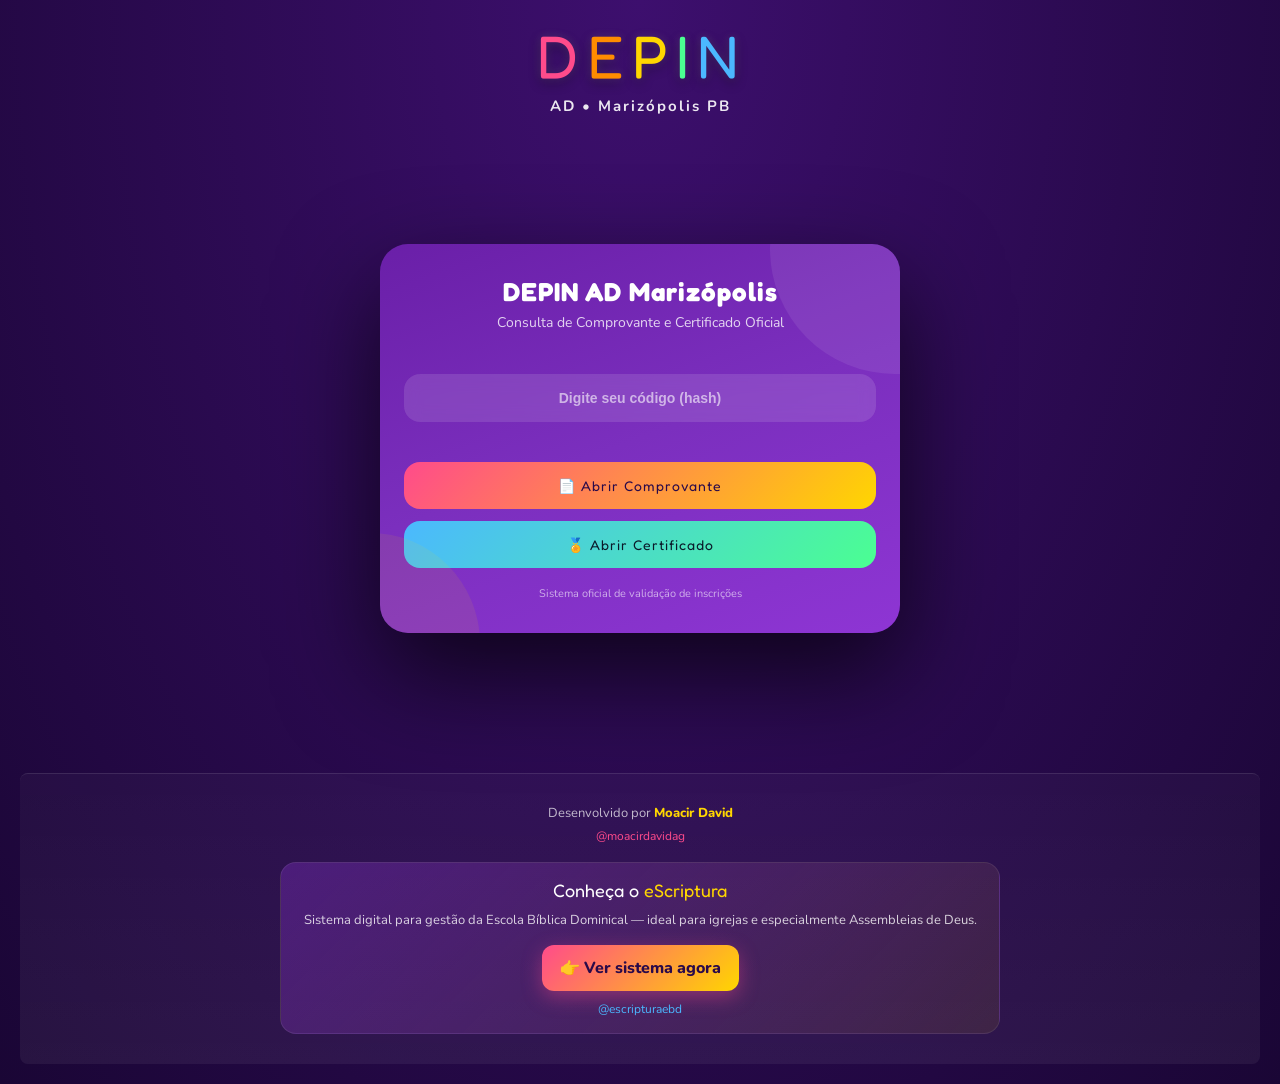
<file: index.html>
<!doctype html>
<html lang="pt-BR">
  <head>
    <meta charset="UTF-8" />
    <meta name="viewport" content="width=device-width, initial-scale=1" />
    <title>Treinamento DEPIN - AD Marizópolis/PB</title>

    <link
      href="https://fonts.googleapis.com/css2?family=Fredoka+One&family=Nunito:wght@400;600;800;900&display=swap"
      rel="stylesheet"
    />
    <link
      href="https://fonts.googleapis.com/css2?family=Baloo+2:wght@600;700;800&family=Nunito:wght@400;600;700;800&display=swap"
      rel="stylesheet"
    />
    <link rel="icon" type="image/x-icon" href="./favicon.png" />

    <link rel="stylesheet" href="style.css" />

    <style>
      body {
        display: flex;
        align-items: center;
        justify-content: center;
        flex-direction: column;
        min-height: 100vh;
        background: radial-gradient(ellipse at top, #3d0f6e 0%, #1a0635 100%);
        padding: 20px;
      }

      .landing {
        width: 100%;
        max-width: 520px;
        background: linear-gradient(160deg, #6a1fa8, #7b2fbe, #8e35d4);
        border-radius: 28px;
        padding: 32px 24px;
        color: #fff;
        text-align: center;
        box-shadow: 0 40px 100px rgba(0, 0, 0, 0.7);
        position: relative;
        overflow: hidden;
      }

      .landing::before {
        content: "";
        position: absolute;
        top: -120px;
        right: -120px;
        width: 250px;
        height: 250px;
        background: rgba(255, 255, 255, 0.08);
        border-radius: 50%;
      }

      .landing::after {
        content: "";
        position: absolute;
        bottom: -120px;
        left: -120px;
        width: 220px;
        height: 220px;
        background: rgba(255, 214, 0, 0.08);
        border-radius: 50%;
      }

      .landing h1 {
        font-family: "Fredoka One", cursive;
        font-size: 26px;
        margin-bottom: 6px;
        letter-spacing: 1px;
      }

      .landing p {
        font-size: 14px;
        opacity: 0.8;
        margin-bottom: 22px;
      }

      .input-box {
        margin: 20px 0;
        position: relative;
      }

      .landing input {
        width: 100%;
        padding: 16px;
        border-radius: 16px;
        border: none;
        outline: none;
        font-size: 14px;
        font-weight: 600;
        text-align: center;
        background: rgba(255, 255, 255, 0.12);
        color: #fff;
        backdrop-filter: blur(8px);
      }

      .landing input::placeholder {
        color: rgba(255, 255, 255, 0.6);
      }

      .btn {
        width: 100%;
        padding: 15px;
        border-radius: 16px;
        border: none;
        cursor: pointer;
        font-family: "Fredoka One", cursive;
        font-size: 14px;
        letter-spacing: 1px;
        margin-top: 12px;
        transition: 0.2s;
      }

      .btn-primary {
        background: linear-gradient(135deg, #ff4b8b, #ffd600);
        color: #2a0a4a;
      }

      .btn-secondary {
        background: linear-gradient(135deg, #4bb8ff, #4bff91);
        color: #0b1a2a;
      }

      .btn:hover {
        transform: translateY(-2px);
        box-shadow: 0 10px 25px rgba(0, 0, 0, 0.3);
      }

      .footer-text {
        margin-top: 18px;
        font-size: 11px;
        opacity: 0.6;
      }

      @media (max-width: 480px) {
        .landing {
          padding: 26px 18px;
        }

        .landing h1 {
          font-size: 22px;
        }
      }
    </style>
  </head>

  <body>
    <header class="main-header">
      <div class="depin-logo">
        <span>D</span>
        <span>E</span>
        <span>P</span>
        <span>I</span>
        <span>N</span>
      </div>
      <div class="depin-sub">AD • Marizópolis PB</div>
    </header>
    <div class="landing">
      <h1>DEPIN AD Marizópolis</h1>
      <p>Consulta de Comprovante e Certificado Oficial</p>

      <div class="input-box">
        <input id="id" placeholder="Digite seu código (hash)" />
      </div>

      <button class="btn btn-primary" onclick="abrirComprovante()">
        📄 Abrir Comprovante
      </button>

      <button class="btn btn-secondary" onclick="abrirCertificado()">
        🏅 Abrir Certificado
      </button>

      <div class="footer-text">Sistema oficial de validação de inscrições</div>
    </div>

    <script>
      const BASE = "https://moacirdavidag.github.io/depin-admz";

      function abrirComprovante() {
        const id = document.getElementById("id").value.trim();

        if (!id) {
          mostrarToast("Digite o código do comprovante");
          return;
        }

        window.location.href = `${BASE}/comprovante.html?id=${id}`;
      }

      function abrirCertificado() {
        const id = document.getElementById("id").value.trim();

        if (!id) {
          mostrarToast("Digite o código do certificado");
          return;
        }

        // 🔥 DATA LIBERAÇÃO
        const liberacao = new Date("2026-06-06T00:00:00");

        // DATA ATUAL
        const agora = new Date();

        // 🚫 BLOQUEIA ANTES
        if (agora < liberacao) {
          mostrarToast(
            "⚠️ Os certificados serão liberados somente em 06 de Junho de 2026.",
          );

          return;
        }

        window.location.href = `${BASE}/certificado.html?id=${id}`;
      }

      // =========================
      // TOAST
      // =========================
      function mostrarToast(texto) {
        let toast = document.getElementById("toast");

        if (!toast) {
          toast = document.createElement("div");
          toast.id = "toast";

          toast.style.position = "fixed";
          toast.style.left = "50%";
          toast.style.bottom = "28px";
          toast.style.transform = "translateX(-50%) translateY(20px)";
          toast.style.background = "linear-gradient(135deg,#ff1744,#d50000)";
          toast.style.color = "#fff";
          toast.style.padding = "14px 18px";
          toast.style.borderRadius = "16px";
          toast.style.fontFamily = "'Nunito',sans-serif";
          toast.style.fontWeight = "800";
          toast.style.fontSize = "14px";
          toast.style.boxShadow = "0 10px 30px rgba(0,0,0,0.35)";
          toast.style.zIndex = "99999";
          toast.style.opacity = "0";
          toast.style.transition = "all .25s ease";
          toast.style.maxWidth = "90%";
          toast.style.textAlign = "center";
          toast.style.backdropFilter = "blur(8px)";

          document.body.appendChild(toast);
        }

        toast.innerHTML = texto;

        toast.style.opacity = "1";
        toast.style.transform = "translateX(-50%) translateY(0)";

        clearTimeout(window.__toastTimer);

        window.__toastTimer = setTimeout(() => {
          toast.style.opacity = "0";
          toast.style.transform = "translateX(-50%) translateY(20px)";
        }, 4000);
      }
    </script>
    <footer class="app-footer">
      <div class="footer-content">
        <!-- DEV -->
        <div class="dev">
          Desenvolvido por
          <a href="https://moacirdavidag.com" target="_blank" class="dev-name">
            Moacir David
          </a>

          <a
            href="https://instagram.com/moacirdavidag"
            target="_blank"
            class="insta"
          >
            <i data-lucide="instagram"></i>
            @moacirdavidag
          </a>
        </div>

        <!-- CTA -->
        <div class="cta">
          <div class="cta-title">Conheça o <span>eScriptura</span></div>

          <div class="cta-text">
            Sistema digital para gestão da Escola Bíblica Dominical — ideal para
            igrejas e especialmente Assembleias de Deus.
          </div>

          <a
            href="https://escripturaebd.com?utm_source=depinadmz2026"
            target="_blank"
            class="cta-btn"
          >
            👉 Ver sistema agora
          </a>

          <div class="cta-social">
            <i data-lucide="instagram"></i>
            @escripturaebd
          </div>
        </div>
      </div>
    </footer>
  </body>
</html>
</file>
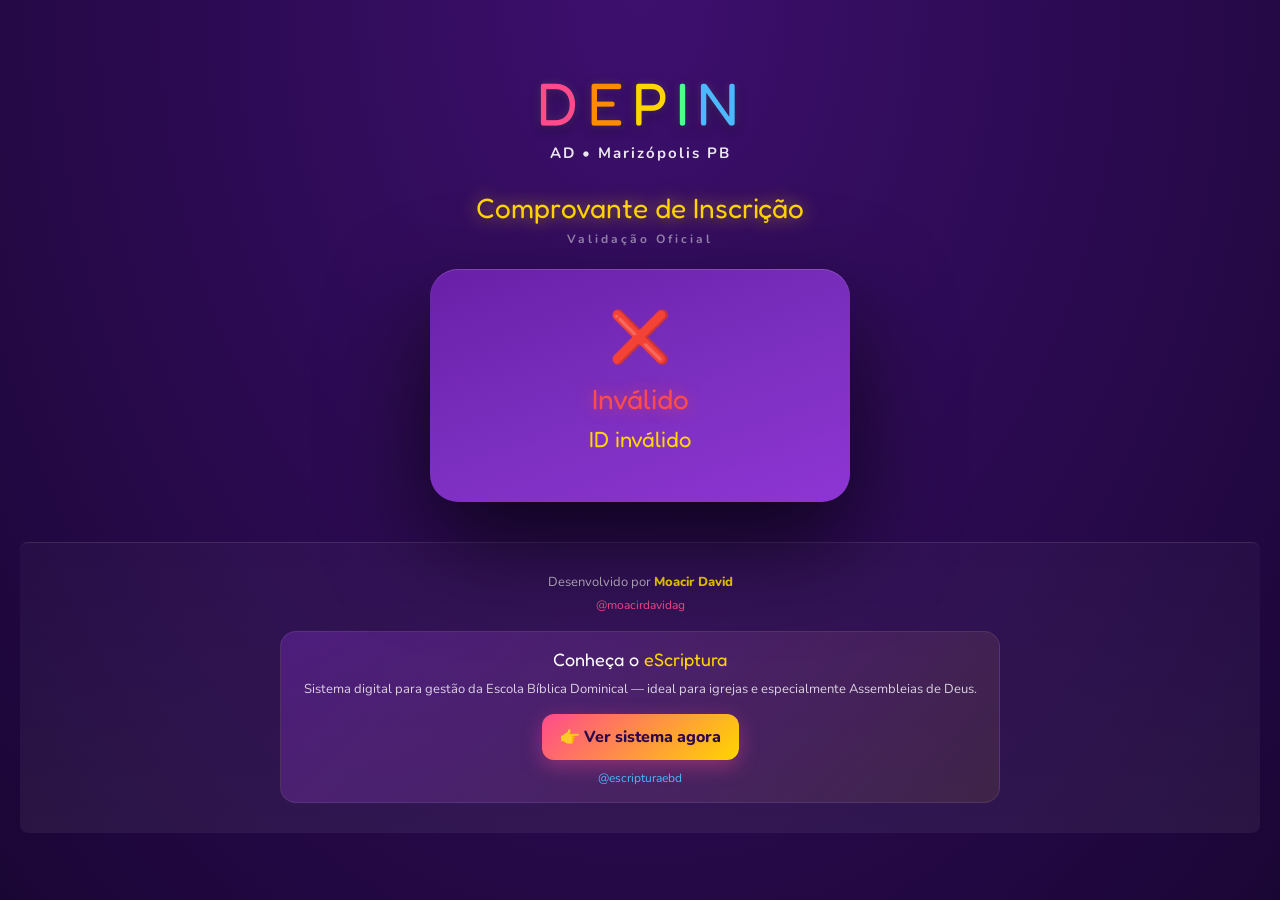
<file: validar.html>
<!doctype html>
<html lang="pt-BR">
  <head>
    <meta charset="UTF-8" />
    <meta name="viewport" content="width=device-width, initial-scale=1.0" />
    <title>Validação de Comprovante</title>

    <link
      href="https://fonts.googleapis.com/css2?family=Fredoka+One&family=Nunito:wght@400;600;700;800;900&display=swap"
      rel="stylesheet"
    />

    <style>
      * {
        margin: 0;
        padding: 0;
        box-sizing: border-box;
      }

      body {
        min-height: 100vh;
        display: flex;
        flex-direction: column; /* 🔥 ISSO resolve */
        align-items: center;
        justify-content: center;
        padding: 20px;
        font-family: "Nunito", sans-serif;

        background: radial-gradient(ellipse at top, #3d0f6e 0%, #1a0635 100%);
      }

      /* CARD */
      .card {
        width: 100%;
        max-width: 420px;
        padding: 34px 26px;
        border-radius: 28px;

        background: linear-gradient(160deg, #6a1fa8, #7b2fbe, #8e35d4);

        box-shadow:
          0 40px 100px rgba(0, 0, 0, 0.7),
          inset 0 1px 0 rgba(255, 255, 255, 0.15);

        text-align: center;
        position: relative;
        overflow: hidden;
      }

      /* STATUS */
      .status {
        font-family: "Fredoka One", cursive;
        font-size: 28px;
        margin-bottom: 10px;
      }

      .valid {
        color: #00e676;
        text-shadow: 0 0 15px rgba(0, 230, 118, 0.6);
      }

      .invalid {
        color: #ff4b4b;
        text-shadow: 0 0 15px rgba(255, 75, 75, 0.6);
      }

      /* ICON */
      .icon {
        font-size: 50px;
        margin-bottom: 10px;
      }

      /* NAME */
      .name {
        font-family: "Fredoka One", cursive;
        font-size: 22px;
        color: #ffd600;
        margin: 10px 0;
      }

      /* INFO */
      .info {
        color: #fff;
        font-size: 14px;
        margin-bottom: 10px;
      }

      .hash {
        margin-top: 16px;
        font-family: monospace;
        font-size: 11px;
        color: rgba(255, 255, 255, 0.6);
        word-break: break-all;
      }

      /* FOOTER */
      .footer {
        margin-top: 20px;
        font-size: 11px;
        color: rgba(255, 255, 255, 0.4);
      }

      /* HEADER EXTERNO */
      .page-header {
        text-align: center;
        margin-bottom: 22px;
      }

      .page-header .title {
        font-family: "Fredoka One", cursive;
        font-size: 28px;
        color: #ffd600;
        text-shadow: 0 0 18px rgba(255, 214, 0, 0.6);
      }

      .page-header .subtitle {
        font-size: 12px;
        font-weight: 700;
        letter-spacing: 3px;
        color: rgba(255, 255, 255, 0.5);
        margin-top: 6px;
      }

      /* RESPONSIVO */
      @media (max-width: 480px) {
        .card {
          padding: 26px 18px;
        }
      }
    </style>
    <link
      href="https://fonts.googleapis.com/css2?family=Fredoka+One&family=Nunito:wght@400;600;800;900&display=swap"
      rel="stylesheet"
    />
    <link
      href="https://fonts.googleapis.com/css2?family=Baloo+2:wght@600;700;800&family=Nunito:wght@400;600;700;800&display=swap"
      rel="stylesheet"
    />

    <link rel="stylesheet" href="style.css" />
    <link rel="icon" type="image/x-icon" href="./favicon.png" />
  </head>

  <body>
    <header class="main-header">
      <div class="depin-logo">
        <span>D</span>
        <span>E</span>
        <span>P</span>
        <span>I</span>
        <span>N</span>
      </div>
      <div class="depin-sub">AD • Marizópolis PB</div>
    </header>
    <!-- HEADER EXTERNO -->
    <div class="page-header">
      <div class="title">Comprovante de Inscrição</div>
      <div class="subtitle">Validação Oficial</div>
    </div>

    <!-- CARD -->
    <div class="card">
      <div id="icon" class="icon">⏳</div>

      <div id="status" class="status">Validando...</div>

      <div id="nome" class="name"></div>

      <div id="igreja" class="info"></div>

      <div id="cidade" class="info"></div>

      <div id="hash" class="hash"></div>
    </div>
    <footer class="app-footer">
      <div class="footer-content">
        <!-- DEV -->
        <div class="dev">
          Desenvolvido por
          <a href="https://moacirdavidag.com" target="_blank" class="dev-name">
            Moacir David
          </a>

          <a
            href="https://instagram.com/moacirdavidag"
            target="_blank"
            class="insta"
          >
            <i data-lucide="instagram"></i>
            @moacirdavidag
          </a>
        </div>

        <!-- CTA -->
        <div class="cta">
          <div class="cta-title">Conheça o <span>eScriptura</span></div>

          <div class="cta-text">
            Sistema digital para gestão da Escola Bíblica Dominical — ideal para
            igrejas e especialmente Assembleias de Deus.
          </div>

          <a
            href="https://escripturaebd.com?utm_source=depinadmz2026"
            target="_blank"
            class="cta-btn"
          >
            👉 Ver sistema agora
          </a>

          <div class="cta-social">
            <i data-lucide="instagram"></i>
            @escripturaebd
          </div>
        </div>
      </div>
    </footer>
    <script>
      /* ===================================
     PEGAR ID
  =================================== */
      const id = new URLSearchParams(window.location.search).get("id");

      /* ===================================
     API (JSONP)
  =================================== */
      const API =
        "https://script.google.com/macros/s/AKfycbwqj-LLeFZVWAc94AONcbTLO2Z_LOKSQTd6w53fzl-hKAQGhIXNKq2IPnRtuLbZJ02T/exec?id=";

      /* ===================================
     CARREGAR DADOS (JSONP)
  =================================== */
      function carregarValidacao(id) {
        const script = document.createElement("script");

        script.src = API + id + "&callback=renderValidacao";

        script.onerror = () => {
          mostrarInvalido("Erro ao validar");
        };

        document.body.appendChild(script);
      }

      /* ===================================
     CALLBACK
  =================================== */
      function renderValidacao(data) {
        if (!data || data.error) {
          mostrarInvalido("Certificado inválido");
          return;
        }

        /* STATUS */
        document.getElementById("status").innerText = "Válido";
        document.getElementById("status").classList.add("valid");

        /* ICON */
        document.getElementById("icon").innerText = "✔";

        /* DADOS */
        document.getElementById("nome").innerText = data.nome;
        document.getElementById("igreja").innerText = data.igreja;
        document.getElementById("cidade").innerText = data.cidade;

        /* HASH */
        document.getElementById("hash").innerText = id;
      }

      /* ===================================
     ESTADO INVÁLIDO
  =================================== */
      function mostrarInvalido(msg) {
        document.getElementById("status").innerText = "Inválido";
        document.getElementById("status").classList.add("invalid");

        document.getElementById("icon").innerText = "❌";

        document.getElementById("nome").innerText = msg;
        document.getElementById("igreja").innerText = "";
        document.getElementById("cidade").innerText = "";
      }

      /* ===================================
     INICIAR
  =================================== */
      if (id) {
        carregarValidacao(id);
      } else {
        mostrarInvalido("ID inválido");
      }
    </script>
  </body>
</html>
</file>
<file: style.css>
* {
  margin: 0;
  padding: 0;
  box-sizing: border-box;
}

body {
  font-family: "Nunito", sans-serif;
  background: radial-gradient(ellipse at top, #3d0f6e 0%, #1a0635 100%);
  min-height: 100vh;
}

.btn {
  display: block;
  width: 100%;
  margin-top: 20px;
  padding: 14px;
  border-radius: 16px;
  border: none;
  font-family: "Fredoka One", cursive;
  cursor: pointer;
  color: #2a0a4a;
}

.btn-primary {
  background: linear-gradient(135deg, #ff4b8b, #ffd600);
}

.btn-secondary {
  background: linear-gradient(135deg, #4bb8ff, #4bff91);
}

.landing {
  max-width: 500px;
  margin: 100px auto;
  text-align: center;
  color: white;
}

input {
  width: 100%;
  padding: 14px;
  border-radius: 12px;
  margin: 20px 0;
}

@media (max-width: 768px) {
  .card,
  .cert-wrapper {
    width: 95% !important;
    height: auto !important;
  }
}

.main-header {
  width: 100%;
  text-align: center;
  margin-bottom: 24px;
}

/* =========================
   HEADER GLOBAL
========================= */
.main-header {
  width: 100%;
  text-align: center;
  margin-bottom: 28px;
  user-select: none;
}

/* LOGO BASE */
.depin-logo {
  font-family: 'Fredoka One', cursive;
  font-size: clamp(36px, 8vw, 60px);
  letter-spacing: 4px;

  display: inline-flex;
  gap: 4px;

  animation: floatLogo 3s ease-in-out infinite;
}

/* LETRAS INDIVIDUAIS */
.depin-logo span {
  display: inline-block;

  text-shadow:
    0 4px 12px rgba(0, 0, 0, 0.4),
    0 0 10px rgba(255, 255, 255, 0.15);

  transition: transform 0.2s ease;
}

/* CORES (CADA LETRA) */
.depin-logo span:nth-child(1) { color: #ff4b8b; } /* D - rosa */
.depin-logo span:nth-child(2) { color: #ff8c00; } /* E - laranja */
.depin-logo span:nth-child(3) { color: #ffd600; } /* P - amarelo */
.depin-logo span:nth-child(4) { color: #4bff91; } /* I - verde */
.depin-logo span:nth-child(5) { color: #4bb8ff; } /* N - azul */

/* HOVER (efeito divertido) */
.depin-logo span:hover {
  transform: translateY(-6px) scale(1.1);
}

/* SUBTÍTULO */
.depin-sub {
  font-family: 'Nunito', sans-serif;
  font-size: clamp(12px, 3vw, 15px);
  font-weight: 700;

  color: #ffffff;
  opacity: 0.9;

  letter-spacing: 2px;
  margin-top: 4px;
}

/* ANIMAÇÃO SUAVE */
@keyframes floatLogo {
  0% { transform: translateY(0px); }
  50% { transform: translateY(-3px); }
  100% { transform: translateY(0px); }
}
/* ================= FOOTER ================= */

.app-footer {
  width: 100%;
  margin-top: 40px;
  padding: 30px 16px;

  border-radius: 8px;

  background: linear-gradient(
    180deg,
    rgba(255, 255, 255, 0.03),
    rgba(255, 255, 255, 0.06)
  );

  border-top: 1px solid rgba(255, 255, 255, 0.08);
}

.footer-content {
  max-width: 720px;
  margin: 0 auto;
  text-align: center;
}

/* DEV */
.dev {
  font-size: 13px;
  color: rgba(255, 255, 255, 0.7);
  margin-bottom: 18px;
}

.dev-name {
  color: #ffd600;
  font-weight: 800;
  text-decoration: none;
}

.dev-name:hover {
  text-decoration: underline;
}

.insta {
  display: block;
  margin-top: 6px;
  font-size: 12px;
  color: #ff4b8b;
  text-decoration: none;
}

/* CTA */
.cta {
  padding: 16px;
  border-radius: 16px;

  background: linear-gradient(
    135deg,
    rgba(123, 47, 190, 0.4),
    rgba(255, 214, 0, 0.08)
  );

  border: 1px solid rgba(255, 255, 255, 0.08);
}

/* TÍTULO */
.cta-title {
  font-family: "Fredoka One", cursive;
  font-size: 18px;
  color: #fff;
}

.cta-title span {
  color: #ffd600;
}

/* TEXTO */
.cta-text {
  margin: 10px 0 14px;
  font-size: 13px;
  color: rgba(255, 255, 255, 0.8);
  line-height: 1.5;
}

/* BOTÃO */
.cta-btn {
  display: inline-block;
  padding: 12px 18px;

  background: linear-gradient(135deg, #ff4b8b, #ffd600);

  color: #2a0a4a;
  font-weight: 800;
  text-decoration: none;

  border-radius: 12px;

  box-shadow: 0 6px 20px rgba(255, 75, 139, 0.4);
  transition: 0.2s;
}

.cta-btn:hover {
  transform: translateY(-2px);
  box-shadow: 0 10px 26px rgba(255, 75, 139, 0.5);
}

/* SOCIAL */
.cta-social {
  margin-top: 10px;
  font-size: 12px;
  color: #4bb8ff;
}

/* RESPONSIVO */
@media (max-width: 480px) {
  .cta {
    padding: 14px;
  }

  .cta-title {
    font-size: 16px;
  }
}
</file>
